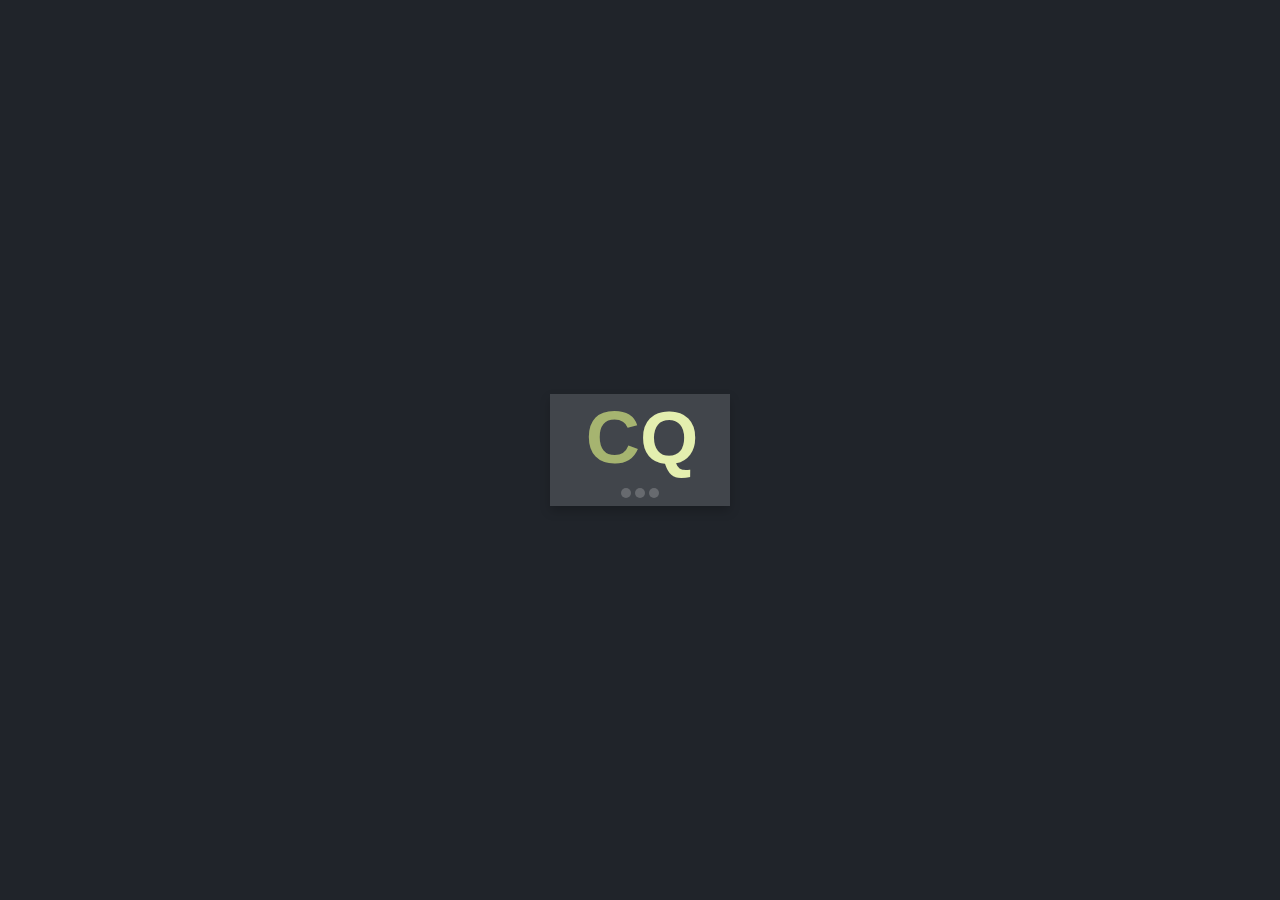
<file: index.html>
<html>
    <head>
        <link rel="stylesheet" href="files/css/main.css" />

        <script data-main="files/js/main.js" src="files/js/require.js" charset="utf-8"></script>
    </head>

    <body>

    </body>

    <!-- piwik tracking code, this is just for my own. -->
    <noscript><p><img src="//coderwelsch.com/files/piwik/piwik.php?idsite=10" style="border:0;" alt="" /></p></noscript>
</html>
</file>
<file: files/css/main.css>
@keyframes preloading-dot-animation {
  0% {
    background-color: rgba(255, 255, 255, 0.2); }
  50% {
    background-color: rgba(255, 255, 255, 0.8); }
  100% {
    background-color: rgba(255, 255, 255, 0.2); } }
@keyframes header-fly-in {
  100% {
    transform: translate(0, 0); } }
@keyframes fade-in-view {
  100% {
    opacity: 1; } }
* {
  box-sizing: border-box;
  margin: 0;
  padding: 0;
  -webkit-user-select: none; }

html, body {
  width: 100%;
  height: 100%;
  overflow: hidden;
  background-color: #20242A; }
  html .logo, body .logo {
    width: 180px;
    height: auto;
    font-weight: 700;
    font-family: "Helvetica Neue", Arial;
    font-size: 75px;
    display: flex;
    background-color: #41454B; }
    html .logo div, body .logo div {
      width: 50%;
      height: 90px;
      display: inline-block;
      vertical-align: middle; }
      html .logo div:first-child, body .logo div:first-child {
        text-align: right;
        color: #A6B470; }
      html .logo div:last-child, body .logo div:last-child {
        text-align-last: auto;
        color: #E4EFAF; }
  html .view.preloader, body .view.preloader {
    position: absolute;
    top: 50%;
    left: 50%;
    box-shadow: 0px 5px 10px rgba(0, 0, 0, 0.2);
    transform: translate(-50%, -50%) scale(1, 1);
    transition: all 0.5s ease-in-out; }
    html .view.preloader.fade-out, body .view.preloader.fade-out {
      opacity: 0;
      transform: translate(-50%, -50%) scale(0, 0); }
    html .view.preloader .progress-animation, body .view.preloader .progress-animation {
      width: 100%;
      height: 22px;
      text-align: center;
      background-color: #41454B; }
      html .view.preloader .progress-animation .dot, body .view.preloader .progress-animation .dot {
        width: 10px;
        height: 10px;
        display: inline-block;
        border-radius: 50%;
        background-color: rgba(255, 255, 255, 0.2);
        animation: preloading-dot-animation 2s ease-in-out 1s infinite; }
        html .view.preloader .progress-animation .dot:first-child, body .view.preloader .progress-animation .dot:first-child {
          animation-delay: 0.5s; }
        html .view.preloader .progress-animation .dot:nth-child(2), body .view.preloader .progress-animation .dot:nth-child(2) {
          animation-delay: 1s; }
        html .view.preloader .progress-animation .dot:last-child, body .view.preloader .progress-animation .dot:last-child {
          animation-delay: 1.5s; }
  html .view.game-interface, body .view.game-interface {
    position: relative;
    width: 100%;
    height: 100%; }
    html .view.game-interface.fade-in .header-view, body .view.game-interface.fade-in .header-view {
      transform: translate(0%, 0%); }
    html .view.game-interface .game-over-view, body .view.game-interface .game-over-view {
      position: absolute;
      top: 0;
      left: 0;
      z-index: 15;
      width: 100%;
      height: 100%;
      opacity: 0;
      pointer-events: none;
      background-color: rgba(0, 0, 0, 0.8);
      transition: opacity 0.5s ease-in-out; }
      html .view.game-interface .game-over-view h1, body .view.game-interface .game-over-view h1 {
        margin-bottom: 10px;
        font-family: 'Helvetica Neue';
        font-weight: 300; }
      html .view.game-interface .game-over-view.active, body .view.game-interface .game-over-view.active {
        opacity: 1;
        pointer-events: all; }
      html .view.game-interface .game-over-view .wrapper, body .view.game-interface .game-over-view .wrapper {
        position: absolute;
        top: 50%;
        left: 50%;
        display: inline-block;
        font-family: 'Helvetica Neue';
        color: #FFF;
        padding: 50px;
        background-color: #41454B;
        transform: translate(-50%, -50%); }
        html .view.game-interface .game-over-view .wrapper .content, body .view.game-interface .game-over-view .wrapper .content {
          font-family: 'Helvetica Neue';
          font-weight: 100; }
        html .view.game-interface .game-over-view .wrapper .btn, body .view.game-interface .game-over-view .wrapper .btn {
          width: 50px;
          height: 50px;
          display: block;
          margin: 0 auto;
          margin-top: 20px;
          cursor: pointer;
          opacity: 0.5;
          background: url("../assets/reload.svg") center center no-repeat;
          background-size: contain; }
          html .view.game-interface .game-over-view .wrapper .btn:hover, body .view.game-interface .game-over-view .wrapper .btn:hover {
            cursor: pointer;
            opacity: 1; }
    html .view.game-interface .header-view, body .view.game-interface .header-view {
      width: 100%;
      height: 50px;
      display: flex;
      background-color: #41454B;
      transform: translate(0%, -100%);
      animation: header-fly-in 1s ease-in-out;
      animation-fill-mode: forwards; }
      html .view.game-interface .header-view .logo, body .view.game-interface .header-view .logo {
        width: 100px;
        height: 100%;
        font-size: 40px; }
        html .view.game-interface .header-view .logo div, body .view.game-interface .header-view .logo div {
          height: 100%; }
      html .view.game-interface .header-view .buttons, body .view.game-interface .header-view .buttons {
        margin-left: auto; }
        html .view.game-interface .header-view .buttons .btn, body .view.game-interface .header-view .buttons .btn {
          width: 50px;
          height: 100%;
          display: inline-block;
          cursor: default;
          opacity: 0.5;
          background: center center no-repeat;
          background-size: 70%; }
          html .view.game-interface .header-view .buttons .btn.disabled, body .view.game-interface .header-view .buttons .btn.disabled {
            opacity: 0.2;
            cursor: default; }
            html .view.game-interface .header-view .buttons .btn.disabled:hover, body .view.game-interface .header-view .buttons .btn.disabled:hover {
              opacity: 0.2 !important; }
          html .view.game-interface .header-view .buttons .btn.active, html .view.game-interface .header-view .buttons .btn.active:hover, body .view.game-interface .header-view .buttons .btn.active, body .view.game-interface .header-view .buttons .btn.active:hover {
            cursor: pointer;
            opacity: 1; }
          html .view.game-interface .header-view .buttons .btn.play, body .view.game-interface .header-view .buttons .btn.play {
            background-image: url("../assets/play.svg"); }
          html .view.game-interface .header-view .buttons .btn.reload, body .view.game-interface .header-view .buttons .btn.reload {
            background-image: url("../assets/reload.svg"); }
    html .view.game-interface .body-view, body .view.game-interface .body-view {
      width: 100%;
      height: calc(100% - 50px);
      display: flex;
      opacity: 0;
      animation: fade-in-view 1s ease-in-out 1s;
      animation-fill-mode: forwards; }
      html .view.game-interface .body-view .main-view, body .view.game-interface .body-view .main-view {
        width: 70%;
        height: 100%;
        display: flex;
        flex-direction: column;
        align-items: center; }
        html .view.game-interface .body-view .main-view.win .big-tiles-container:before, body .view.game-interface .body-view .main-view.win .big-tiles-container:before {
          opacity: 1;
          background: url("../assets/win.svg") rgba(0, 0, 0, 0.5) no-repeat center center; }
        html .view.game-interface .body-view .main-view.loose .big-tiles-container:before, body .view.game-interface .body-view .main-view.loose .big-tiles-container:before {
          opacity: 1;
          background: url("../assets/error.svg") rgba(0, 0, 0, 0.5) no-repeat center center; }
        html .view.game-interface .body-view .main-view .game-board, body .view.game-interface .body-view .main-view .game-board {
          font-family: 'Helvetica Neue';
          font-weight: 100;
          font-size: 40px;
          color: #FFF;
          text-align: center;
          transition: color 0.5s ease-in-out; }
          html .view.game-interface .body-view .main-view .game-board .time-board, body .view.game-interface .body-view .main-view .game-board .time-board {
            color: grey;
            font-size: 20px; }
          html .view.game-interface .body-view .main-view .game-board .score-board.negative, body .view.game-interface .body-view .main-view .game-board .score-board.negative {
            color: #BF1919; }
          html .view.game-interface .body-view .main-view .game-board .score-board.positive, body .view.game-interface .body-view .main-view .game-board .score-board.positive {
            color: #FFF; }
          html .view.game-interface .body-view .main-view .game-board .wrapper, body .view.game-interface .body-view .main-view .game-board .wrapper {
            display: block;
            margin: 0 auto;
            margin-top: 20px;
            padding: 10px;
            background-color: #41454B; }
            html .view.game-interface .body-view .main-view .game-board .wrapper .label, body .view.game-interface .body-view .main-view .game-board .wrapper .label {
              color: grey;
              font-size: 20px; }
        html .view.game-interface .body-view .main-view .big-tiles-container, body .view.game-interface .body-view .main-view .big-tiles-container {
          position: relative;
          width: 80%;
          height: 50%;
          margin: 10% auto;
          margin-top: 5%;
          margin-bottom: 20px; }
          html .view.game-interface .body-view .main-view .big-tiles-container:before, body .view.game-interface .body-view .main-view .big-tiles-container:before {
            position: absolute;
            top: 0;
            left: 0;
            z-index: 10;
            width: 100%;
            height: 100%;
            content: '';
            opacity: 0;
            pointer-events: none;
            transition: opacity 0.5s ease-in-out; }
          html .view.game-interface .body-view .main-view .big-tiles-container:hover, body .view.game-interface .body-view .main-view .big-tiles-container:hover {
            transform: none; }
          html .view.game-interface .body-view .main-view .big-tiles-container.active, body .view.game-interface .body-view .main-view .big-tiles-container.active {
            border: 2px dashed #CCC; }
          html .view.game-interface .body-view .main-view .big-tiles-container.hover, body .view.game-interface .body-view .main-view .big-tiles-container.hover {
            border: 2px dashed #FFF; }
          html .view.game-interface .body-view .main-view .big-tiles-container .tile:last-child, body .view.game-interface .body-view .main-view .big-tiles-container .tile:last-child {
            border-left: 1px solid grey; }
          html .view.game-interface .body-view .main-view .big-tiles-container.disabled .tile:last-child, body .view.game-interface .body-view .main-view .big-tiles-container.disabled .tile:last-child {
            border-left: none; }
          html .view.game-interface .body-view .main-view .big-tiles-container.disabled:after, body .view.game-interface .body-view .main-view .big-tiles-container.disabled:after {
            position: absolute;
            top: 50%;
            left: 50%;
            content: '?';
            font-size: 200px;
            font-family: "Helvetica Neue", Arial;
            font-weight: 100;
            color: #41454B;
            transform: translate(-50%, -50%); }
          html .view.game-interface .body-view .main-view .big-tiles-container .tile, body .view.game-interface .body-view .main-view .big-tiles-container .tile {
            position: relative;
            transition: background-color 0.5s ease-in-out; }
            html .view.game-interface .body-view .main-view .big-tiles-container .tile .label, body .view.game-interface .body-view .main-view .big-tiles-container .tile .label {
              position: absolute;
              top: 50%;
              width: 100%;
              padding: 0 20px;
              font-size: 35px;
              font-family: "Helvetica Neue", Arial;
              font-weight: 100;
              color: #FFF;
              text-align: center;
              display: none;
              background-color: #41454B;
              transform: translateY(-50%); }
            html .view.game-interface .body-view .main-view .big-tiles-container .tile.disabled .label, body .view.game-interface .body-view .main-view .big-tiles-container .tile.disabled .label {
              display: block; }
        html .view.game-interface .body-view .main-view .choose-view, body .view.game-interface .body-view .main-view .choose-view {
          width: 100%;
          height: 50px;
          padding: 0 10%;
          text-align: center; }
          html .view.game-interface .body-view .main-view .choose-view .choose-btn, body .view.game-interface .body-view .main-view .choose-view .choose-btn {
            padding: 10px;
            margin-right: 10px;
            display: inline-block;
            cursor: move;
            color: #FFF;
            font-size: 20px;
            font-family: "Helvetica Neue", Arial;
            font-weight: 100;
            background-color: #41454B; }
            html .view.game-interface .body-view .main-view .choose-view .choose-btn:last-child, body .view.game-interface .body-view .main-view .choose-view .choose-btn:last-child {
              margin-right: 0; }
            html .view.game-interface .body-view .main-view .choose-view .choose-btn.dragged, body .view.game-interface .body-view .main-view .choose-view .choose-btn.dragged {
              display: none;
              cursor: default; }
      html .view.game-interface .body-view .tiles-container, body .view.game-interface .body-view .tiles-container {
        display: flex;
        overflow: hidden;
        transition: transform 0.5s ease-in-out; }
        html .view.game-interface .body-view .tiles-container:hover, body .view.game-interface .body-view .tiles-container:hover {
          transform: scale(1.1, 1.1); }
        html .view.game-interface .body-view .tiles-container .tile, body .view.game-interface .body-view .tiles-container .tile {
          width: 50%;
          height: 100%;
          border: solid 1px grey;
          border-radius: 5px 0 0 5px; }
          html .view.game-interface .body-view .tiles-container .tile:first-child, body .view.game-interface .body-view .tiles-container .tile:first-child {
            border-right: none; }
          html .view.game-interface .body-view .tiles-container .tile:last-child, body .view.game-interface .body-view .tiles-container .tile:last-child {
            border-left: none;
            border-radius: 0 5px 5px 0; }
      html .view.game-interface .body-view .tiles-view, body .view.game-interface .body-view .tiles-view {
        width: calc(100% - 70%);
        height: 100%;
        border-left: solid 1px #41454B;
        overflow: scroll; }
        html .view.game-interface .body-view .tiles-view .tiles-wrapper, body .view.game-interface .body-view .tiles-view .tiles-wrapper {
          width: 100%;
          height: 160px;
          padding: 40px;
          padding-bottom: 0;
          display: block;
          cursor: not-allowed;
          -webkit-filter: grayscale(100%); }
          html .view.game-interface .body-view .tiles-view .tiles-wrapper:first-child, body .view.game-interface .body-view .tiles-view .tiles-wrapper:first-child {
            -webkit-filter: grayscale(0%); }
            html .view.game-interface .body-view .tiles-view .tiles-wrapper:first-child .tiles-container, body .view.game-interface .body-view .tiles-view .tiles-wrapper:first-child .tiles-container {
              cursor: pointer; }
          html .view.game-interface .body-view .tiles-view .tiles-wrapper:nth-child(2), body .view.game-interface .body-view .tiles-view .tiles-wrapper:nth-child(2) {
            -webkit-filter: grayscale(50%); }
          html .view.game-interface .body-view .tiles-view .tiles-wrapper:last-child, body .view.game-interface .body-view .tiles-view .tiles-wrapper:last-child {
            margin-bottom: 40px; }
</file>
